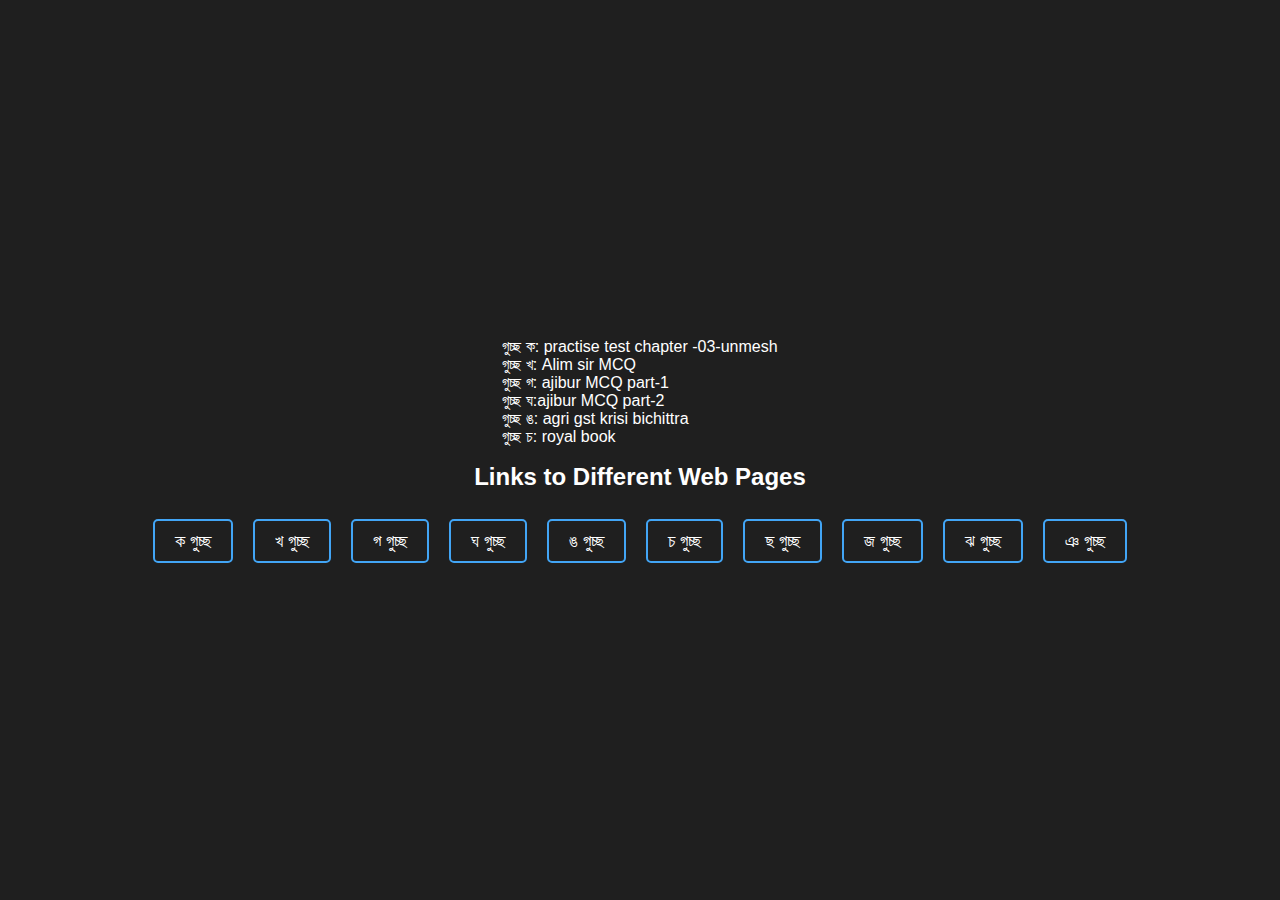
<file: index.html>
<!DOCTYPE html>
<html lang="en">
<head>
    <meta charset="UTF-8">
    <meta name="viewport" content="width=device-width, initial-scale=1.0">
    <title>Web Page Links</title>
    <style>
        body {
            background-color: #1f1f1f;
            color: #ffffff;
            font-family: Arial, sans-serif;
            margin: 0;
            padding: 0;
            display: flex;
            flex-direction: column;
            justify-content: center;
            align-items: center;
            height: 100vh;
        }

        h1 {
            text-align: center;
            font-size: 24px;
            margin-bottom: 30px;
        }

        ul {
            list-style-type: none;
            padding: 0;
            margin: 0;
            display: flex;
            flex-wrap: wrap;
            justify-content: center;
        }

        li {
            margin: 10px;
        }

        a {
            text-decoration: none;
            color: #ffffff;
            font-size: 18px;
            padding: 10px 20px;
            border: 2px solid #42a5f5;
            border-radius: 5px;
            transition: all 0.3s ease;
        }

        a:hover {
            background-color: #42a5f5;
            border-color: #ffffff;
        }

        @media screen and (max-width: 600px) {
            h1 {
                font-size: 20px;
                margin-bottom: 20px;
            }
            a {
                font-size: 16px;
                padding: 8px 16px;
            }
        }
    </style>
</head>
<body>
    <div id="text-content">
    <!-- Text from your document will be displayed here -->
    </div>


    
    <h1>Links to Different Web Pages</h1>
    <ul>
        <li><a href="room1/omr.html"> ক গুচ্ছ </a></li>
        <li><a href="room2/omr.html">খ গুচ্ছ</a></li>
        <li><a href="room3/omr.html">গ গুচ্ছ</a></li>
        <li><a href="room4/omr.html">ঘ গুচ্ছ</a></li>
        <li><a href="room5/omr.html">ঙ গুচ্ছ</a></li>
        <li><a href="room6/omr.html">চ গুচ্ছ</a></li>
        <li><a href="room7/omr.html">ছ গুচ্ছ</a></li>
        <li><a href="room8/omr.html">জ গুচ্ছ</a></li>
        <li><a href="room9/omr.html">ঝ গুচ্ছ</a></li>
        <li><a href="room10/omr.html">ঞ গুচ্ছ</a></li>
    </ul>


<script>
    // Fetch the text document
    fetch('aboutcontents.txt')
        .then(response => response.text())
        .then(text => {
            // Display the text content in the 'text-content' div
            document.getElementById('text-content').innerText = text;
        })
        .catch(error => console.error('Error fetching text:', error));
</script>
    
</body>

    
    
</html>
</file>
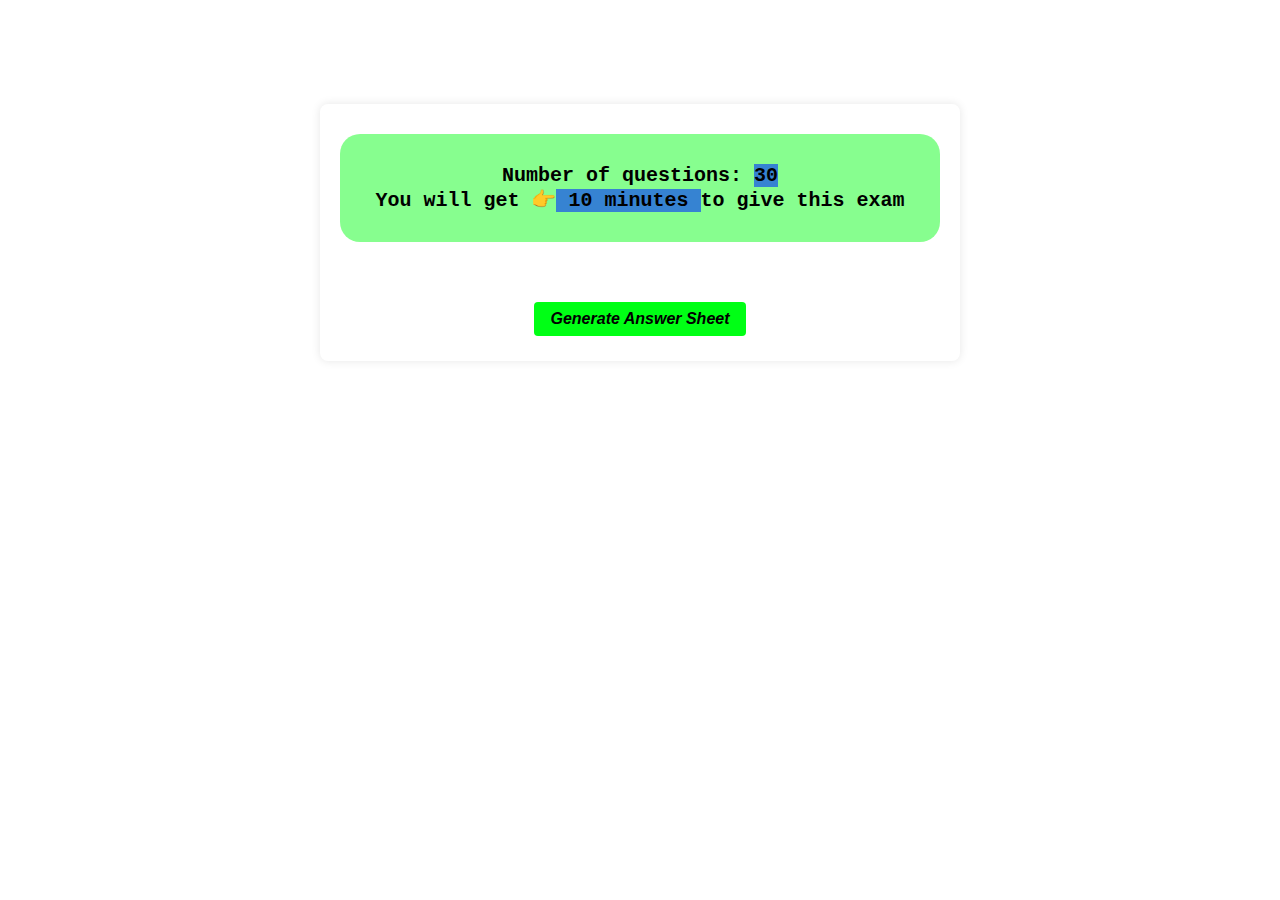
<file: room1/omr.html>
<!DOCTYPE html>
<html lang="en">
<head>
<meta charset="UTF-8">
<meta name="viewport" content="width=device-width, initial-scale=1.0">
<title>OMR Answer Sheet Generator</title>
<link rel="icon" href="ExamRoom.ico" type="image/x-icon">

<link rel="stylesheet" href="styles.css">
<script src="../answerSheet.js"></script>
</head>
<body>






    
    
    
    <div id="chatBubble" class="chat-bubble">
        💬 QN Papers
    </div>
    <div id="chatWindow" class="chat-window">
        <div class="chat-header">
            <span>Photos</span>
            <button id="closeChat">&times;</button>
        </div>
        <div class="image-container">
            <div class="image-item">
                <p>Photo 1 Description</p>
                <img src="1p.jpg" alt="Photo 1">
            </div>
            <div class="image-item">
                <p>Photo 2 Description</p>
                <img src="2p.jpg" alt="Photo 2">
            </div>
            <div class="image-item">
                <p>Photo 3 Description</p>
                <img src="3p.jpg" alt="Photo 3">
            </div>
            <div class="image-item">
                <p>Photo 4 Description</p>
                <img src="4p.jpg" alt="Photo 4">
            </div>
            <div class="image-item">
                <p>Photo 4 Description</p>
                <img src="5p.jpg" alt="Photo 4">
            </div>
            <div class="image-item">
                <p>Photo 4 Description</p>
                <img src="6p.jpg" alt="Photo 4">
            </div>
            <div class="image-item">
                <p>Photo 4 Description</p>
                <img src="7p.jpg" alt="Photo 4">
            </div>
            
        </div>
    </div>
    <div id="overlay" class="overlay"></div>
  
  






    




        
<div id="upload-container">
        <br><br><br>








    
<div class="container">
        <div id="noteIt"></div>
    <button onclick="generateAnswerSheet()" id="generatedText">Generate Answer Sheet</button>
    <div id="result" style="float: right; margin-right: 10px;"></div> <!-- Result will be displayed here -->
    <div id="answerSheet"></div>
    <div id="timer"></div>
    <button onclick="submitAnswers()" id="submittext">Submit Answers</button>
</div>
<div class="scroll-to-bottom"></div>
<script src="script.js"></script>

    <script>
        let uploaded = false;

        function previewImage(event) {
            var reader = new FileReader();
            reader.onload = function () {
                var output = document.getElementById('image-preview');
                output.innerHTML = '<img src="' + reader.result + '" alt="Uploaded Image">';
                uploaded = true;
            };
            reader.readAsDataURL(event.target.files[0]);
        }

        window.addEventListener('beforeunload', function (e) {
            if (uploaded) {
                e.preventDefault();
                e.returnValue = '';
            }
        });


        document.addEventListener('DOMContentLoaded', function() {
    const submitBtn = document.getElementById('submittext');

    submitBtn.addEventListener('click', function() {
        // Scroll to the bottom of the page
        window.scrollTo({
            top: document.body.scrollHeight,
            behavior: 'smooth'
        });
    });
});


        
    </script>

    
</body>
      </html>
</file>
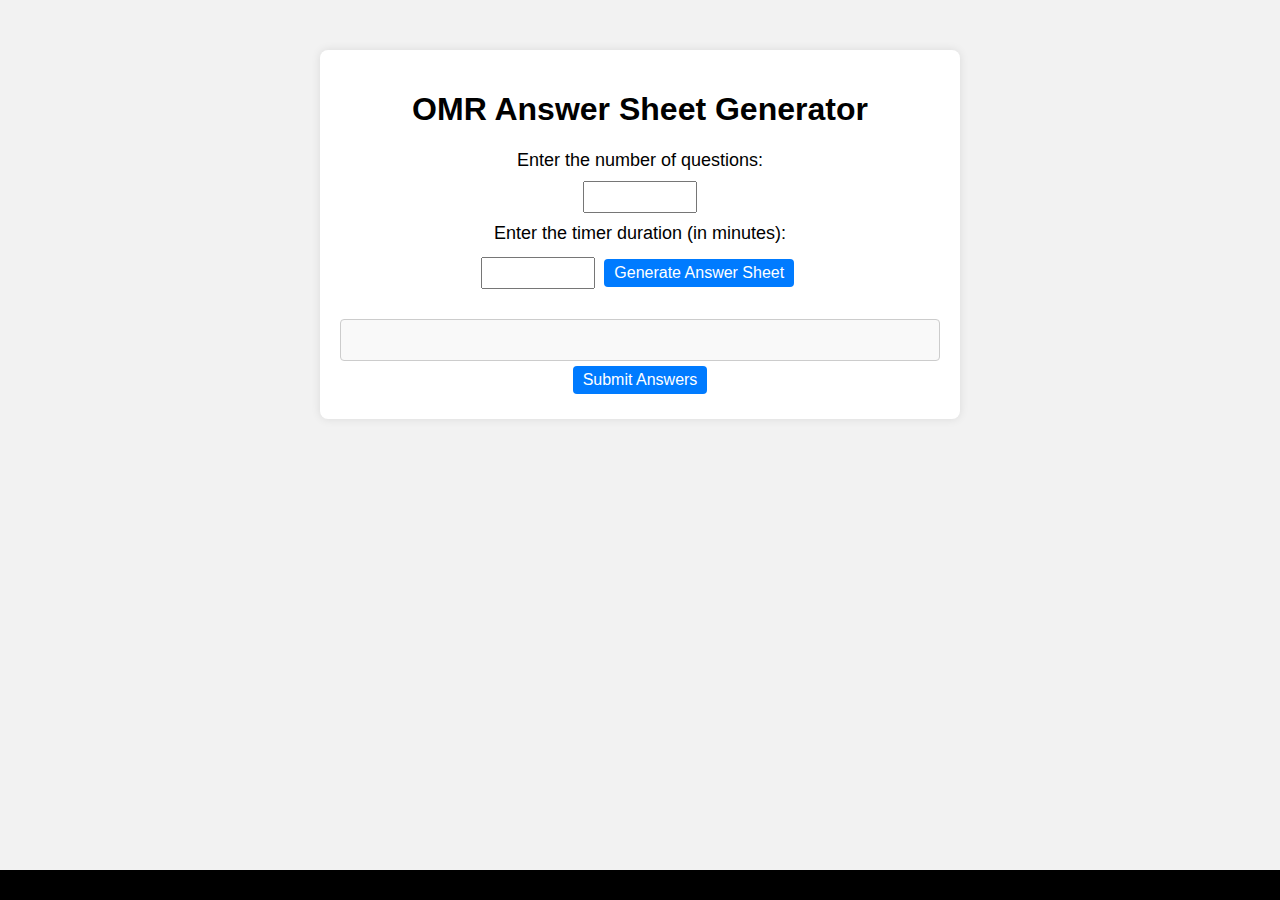
<file: room10/omr.html>
<!DOCTYPE html>
<html lang="en">
<head>
<meta charset="UTF-8">
<meta name="viewport" content="width=device-width, initial-scale=1.0">
<title>OMR Answer Sheet Generator</title>
<link rel="icon" href="ExamRoom.ico" type="image/x-icon">

<link rel="stylesheet" href="styles.css">
<script src="../answerSheet.js"></script>
</head>
<body>
<div class="container">
    <h1 id="headtext">OMR Answer Sheet Generator</h1>
    <label for="questionNumber" id="questionnumbertext">Enter the number of questions:</label>
    <input type="number" id="questionNumber" min="1" required>
    <label for="timerDuration" id="timetext">Enter the timer duration (in minutes):</label>
    <input type="number" id="timerDuration" min="1" required>
    <button onclick="generateAnswerSheet()" id="generatedText">Generate Answer Sheet</button>
    <div id="result" style="float: right; margin-right: 10px;"></div> <!-- Result will be displayed here -->
    <div id="answerSheet"></div>
    <div id="timer"></div>
    <button onclick="submitAnswers()" id="submittext">Submit Answers</button>
</div>

<script src="script.js"></script>
</body>
      </html>
</file>
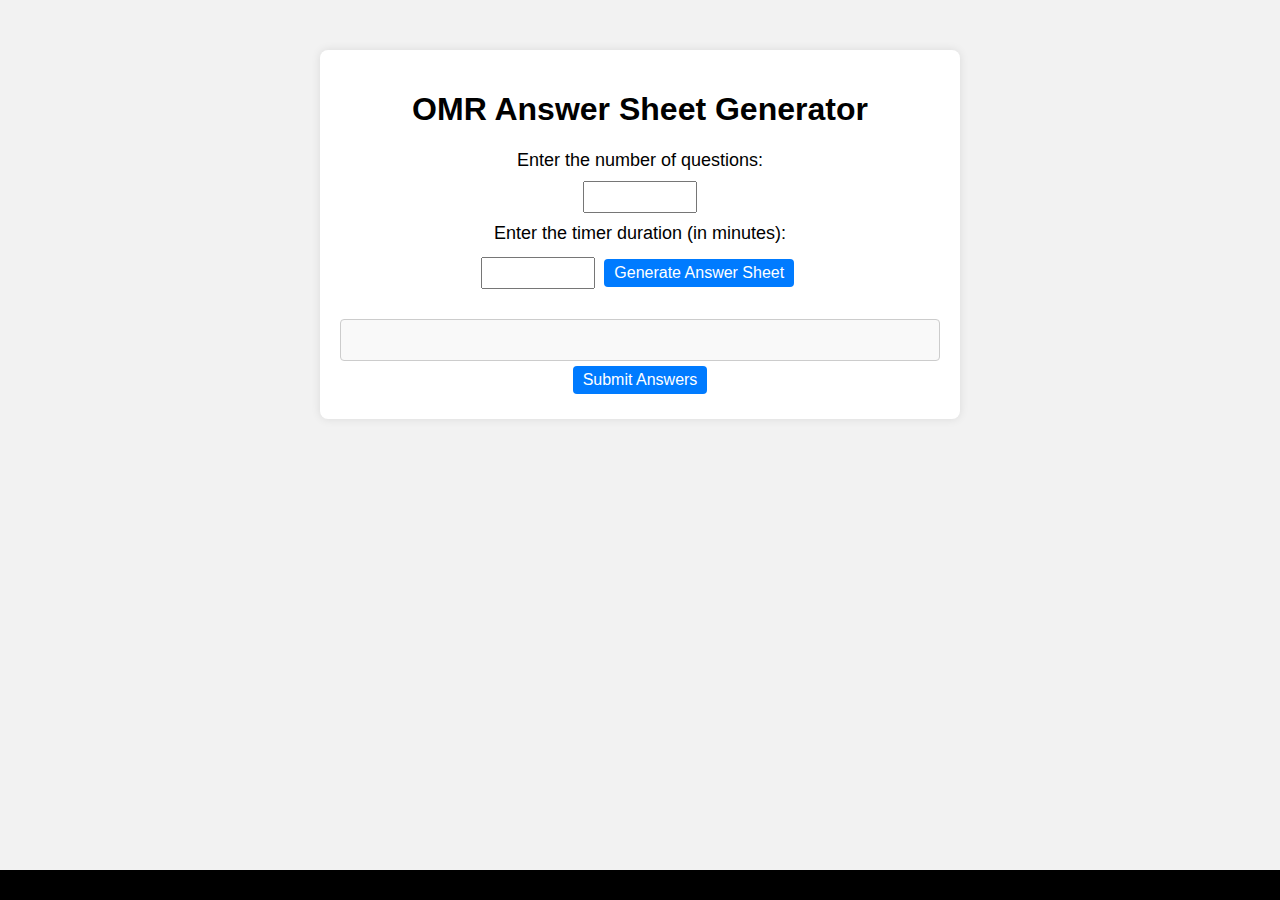
<file: room3/omr.html>
<!DOCTYPE html>
<html lang="en">
<head>
<meta charset="UTF-8">
<meta name="viewport" content="width=device-width, initial-scale=1.0">
<title>OMR Answer Sheet Generator</title>
<link rel="icon" href="ExamRoom.ico" type="image/x-icon">

<link rel="stylesheet" href="styles.css">
<script src="answerSheet.js"></script>
</head>
<body>
<div class="container">
    <h1 id="headtext">OMR Answer Sheet Generator</h1>
    <label for="questionNumber" id="questionnumbertext">Enter the number of questions:</label>
    <input type="number" id="questionNumber" min="1" required>
    <label for="timerDuration" id="timetext">Enter the timer duration (in minutes):</label>
    <input type="number" id="timerDuration" min="1" required>
    <button onclick="generateAnswerSheet()" id="generatedText">Generate Answer Sheet</button>
    <div id="result" style="float: right; margin-right: 10px;"></div> <!-- Result will be displayed here -->
    <div id="answerSheet"></div>
    <div id="timer"></div>
    <button onclick="submitAnswers()" id="submittext">Submit Answers</button>
</div>

<script src="script.js"></script>
</body>
      </html>
</file>
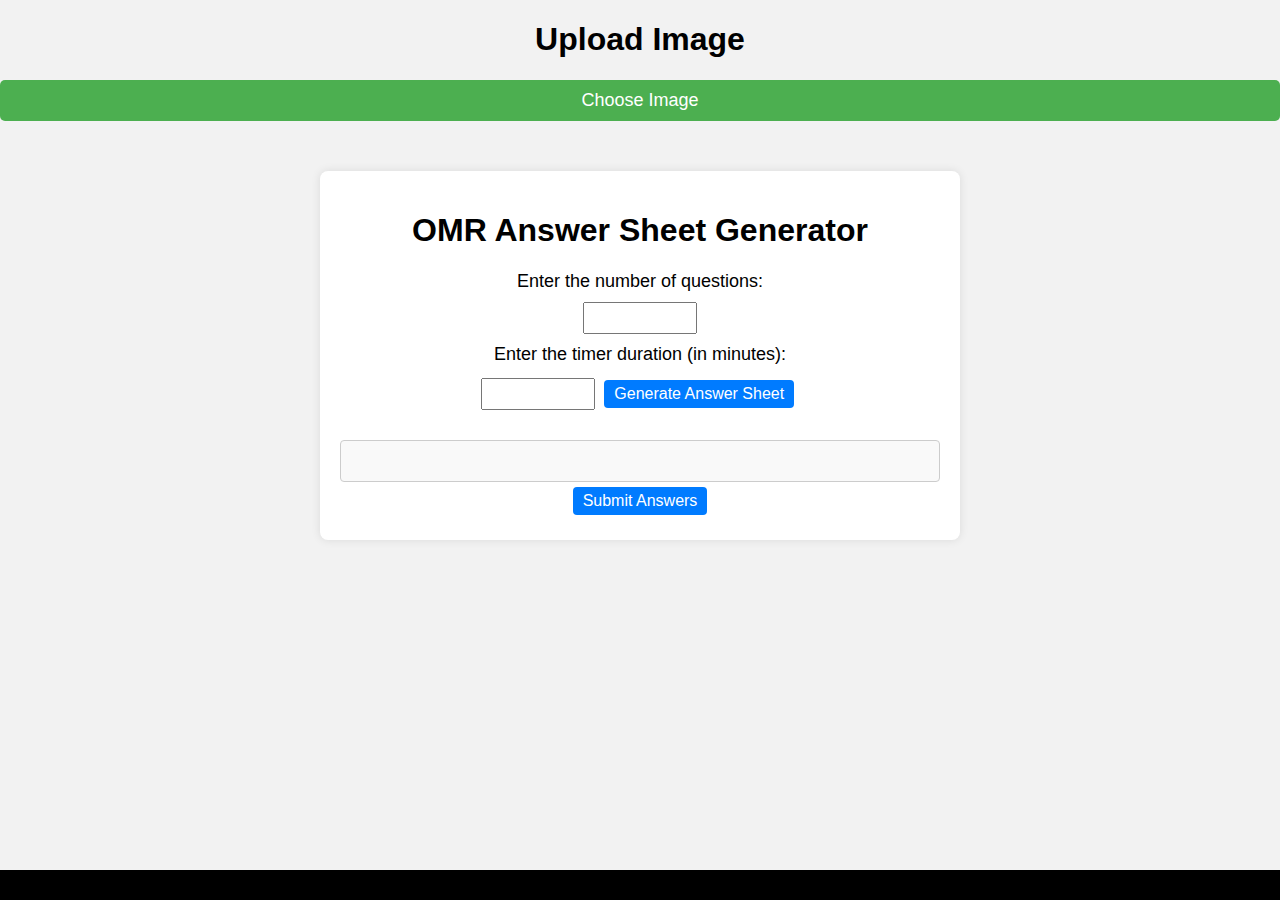
<file: room6/omr.html>
<!DOCTYPE html>
<html lang="en">
<head>
<meta charset="UTF-8">
<meta name="viewport" content="width=device-width, initial-scale=1.0">
<title>OMR Answer Sheet Generator</title>
<link rel="icon" href="ExamRoom.ico" type="image/x-icon">

<link rel="stylesheet" href="styles.css">
<script src="../answerSheet.js"></script>
</head>
<body>

<div id="upload-container">
        <h1>Upload Image</h1>
        <label for="image-upload" id="upload-button">Choose Image</label>
        <input type="file" accept="image/*" id="image-upload" onchange="previewImage(event)">
        <div id="image-preview"></div>
    </div>









    
<div class="container">
    <h1 id="headtext">OMR Answer Sheet Generator</h1>
    <label for="questionNumber" id="questionnumbertext">Enter the number of questions:</label>
    <input type="number" id="questionNumber" min="1" required>
    <label for="timerDuration" id="timetext">Enter the timer duration (in minutes):</label>
    <input type="number" id="timerDuration" min="1" required>
    <button onclick="generateAnswerSheet()" id="generatedText">Generate Answer Sheet</button>
    <div id="result" style="float: right; margin-right: 10px;"></div> <!-- Result will be displayed here -->
    <div id="answerSheet"></div>
    <div id="timer"></div>
    <button onclick="submitAnswers()" id="submittext">Submit Answers</button>
</div>

<script src="script.js"></script>

    <script>
        let uploaded = false;

        function previewImage(event) {
            var reader = new FileReader();
            reader.onload = function () {
                var output = document.getElementById('image-preview');
                output.innerHTML = '<img src="' + reader.result + '" alt="Uploaded Image">';
                uploaded = true;
            };
            reader.readAsDataURL(event.target.files[0]);
        }

        window.addEventListener('beforeunload', function (e) {
            if (uploaded) {
                e.preventDefault();
                e.returnValue = '';
            }
        });
    </script>
    
</body>
      </html>
</file>
<file: room1/styles.css>
body {
    font-family: Arial, sans-serif;
    
   
    margin: 0;
    padding: 0;
    height: 100vh;
    background: url('https://images.unsplash.com/photo-1457276587196-a9d53d84c58b?q=80&w=1470&auto=format&fit=crop&ixlib=rb-4.0.3&ixid=M3wxMjA3fDB8MHxwaG90by1wYWdlfHx8fGVufDB8fHx8fA%3D%3D') no-repeat center center fixed;
    background-size: cover;
}

.container {
    max-width: 600px;
    margin: 50px auto;
    padding: 20px;
    background-color: #fff;
    border-radius: 8px;
    box-shadow: 0 0 10px rgba(0, 0, 0, 0.1);
    text-align: center;
}

label {
    font-size: 18px;
    margin-bottom: 10px;
    display: block;
}

input[type="number"] {
    width: 100px;
    padding: 10px;
    font-size: 16px;
}

button {
    padding: 8px 16px;
    font-size: 16px;
    background-color: #00ff15;
    color: black;
    border: none;
    border-radius: 4px;
    margin: 5px;
    cursor: pointer;
    font-weight: bold;
    font-style: italic;
    margin-top: 30px;
}

button:hover {
    background-color:red;
    color: black;
}

#answerSheet {
    margin-top: 20px;
    padding: 20px;
    background-color: #f9f9f9;
    border: 1px solid #ccc;
    border-radius: 4px;
    text-align: left;
}


/* Same as before */

.option {
    display: inline-block;
    width: 20px;
    height: 20px;
    border: 1px solid #000;
    margin: 0 5px;
}

.option.selected {
    background-color: #007bff;
}
/* Add the following styles to your existing styles.css file */

.option {
    display: inline-block;
    width: 20px;
    height: 20px;
    border: 1px solid #000;
    border-radius: 50%; /* Makes the shape a circle */
    margin: 0 5px;
}

.option.selected {
    background-color: #007bff;
}

/* Updated styles to create bubble circles with letters centered inside */

.option {
    display: inline-flex;
    align-items: center;
    justify-content: center;
    width: 40px;
    height: 40px;
    border: 2px solid #000;
    border-radius: 50%; /* Makes the shape a circle */
    margin: 0 10px;
    font-size: 16px;
    cursor: pointer;
}

.option.selected {
    background-color: #007bff;
    color: #fff;
}
/* Updated styles to highlight correct and incorrect answers */

.correct {
    background-color: #7fff7f; /* Green */
}

.incorrect {
    background-color: #ff7f7f; /* Red */
}

/* Rest of the styles remain the same */


.option {
    display: inline-block;
    width: 20px;
    height: 20px;
    border: 1px solid #909497;
    border-radius: 50%;
    margin: 0 5px;
    text-align: center;
    line-height: 20px;
    cursor: pointer;
}

.option.selected {
    background-color: #007bff;
    color: #fff;
}

.correct {
    background-color: #7fff7f; /* Green */
}

.incorrect {
    background-color: #ff7f7f; /* Red */
}
.option {
    display: inline-block;
    width: 20px;
    height: 20px;
    border: 1px solid #909497;
    border-radius: 50%;
    margin: 0 5px;
    text-align: center;
    line-height: 20px;
    cursor: pointer;
    outline: none; /* Remove default focus outline */
}

.option.selected {
    background-color: #007bff;
    color: #fff;
}

.correct {
    background-color: #7fff7f; /* Green */
}

.incorrect {
    background-color: #ff7f7f; /* Red */
}
.option {
    display: inline-block;
    width: 30px;
    height: 30px;
    border: 1px solid #000;
    border-radius: 50%;
    margin: 0 5px;
    text-align: center;
    line-height: 20px;
    cursor: pointer;
    outline: none; /* Remove default focus outline */
}

.option.selected {
    background-color: #007bff;
    color: #fff;
}

.option.selected:focus {
    outline: none; /* Remove focus outline for selected options */
}

.correct {
    background-color: #7fff7f; /* Green */
}

.incorrect {
    background-color:#FF5733; /* Red */
}
.correct-answer {
    background-color: #7fff7f; /* Green */
    color: #fff;
}
/* Updated styles to differentiate correct answer */

.correct-answer {
    background-color: #f0f0f0; /* Light gray */
    color: #000; /* Black */
}
/* Updated styles to differentiate correct answer */

.correct-answer {
    margin-top: 5px;
    color: green; /* Green color for correct answer */
    font-weight: bold;
}
/* Updated styles to mark the correct answer circle green */
.correct-answer-circle {
    background-color: #7fff7f; /* Green */
    color: #fff; /* White */
}


/* Updated styles to mark the circle of the correct answer in green */

.correct-answer-circle {
    background-color: green;
    color: #fff;
}
/* Updated styles to color the full circle of the correct answer */

/* Updated styles to differentiate correct answer */

.correct-answer {
    margin-top: 5px;
    color: rgb(31, 226, 31); /* Green color for correct answer */
    font-weight: bold;
}

/* Updated styles to differentiate correct answer */

.correct-answer {
    margin-top: 5px;
    color: green; /* Green color for correct answer */
    font-weight: bold;
}

/* Updated styles to create bubble circles with letters centered inside */

.option {
    display: inline-flex;
    align-items: center;
    justify-content: center;
    width: 50px;
    height: 50px;
    border: 2px solid #0000009c;
    border-radius: 50%; /* Makes the shape a circle */
    margin: 0 8px;
    font-size: 30px;
    cursor: pointer;
  margin-top:5px;
  font-weight: lighter;
  margin-left:8px;
}

.last-element-display {
  
    position: absolute;
    top: 0;
    right: 0;
    padding: 10px;
    background-color: #f8f9fa;
    border: 1px solid #ced4da;
  font-size: 25px;
  color:darkred;
  font-weight: bold;
}





#timer{
 color:red;
  font-size: 25px;
  position:fixed;
  
  
  
    position: fixed;
    bottom: 0;
    left: 50%;
    transform: translateX(-50%);
    background-color:green;
    color:white;
    padding: 10px;
    text-align: center;
   
    font-weight: bold;
    
    

  
  
  
}
input[type="number"] {
    width: 100px;
    padding: 5px;
    margin-bottom: 10px;
    font-size: 16px;
}

.skip{
    background-color: #000;
    color: #ffffff;
    font-size: 12px;
    font-weight: bold;
}





.last-element-display {
    position: absolute;
    top: 0;
    /* right: 0; */
    padding: 10px;
    background-color: #f8f9fa;
    border: 1px solid #ced4da;
    font-size: 25px;
    color: red;
    font-weight: bold;
    text-align: center;
    align-content: center;
    margin-left: 30%;
    margin-right: 30%;
}







#upload-container {
            text-align: center;
        }

        #image-preview {
            max-width: 100%;
            max-height: 80vh;
            margin-top: 20px;
            border-radius: 10px;
            box-shadow: 0 0 10px rgba(0, 0, 0, 0.1);
        }

        #image-preview img {
            width: 100%;
            height: auto;
            display: block;
            border-radius: 10px;
        }

        #image-upload {
            display: none;
        }

#upload-button {
    width:40%;
            background-color: #4CAF50;
            color: white;
            padding: 10px 20px;
            border: none;
            border-radius: 5px;
            cursor: pointer;
            transition: background-color 0.3s;
        }

        #upload-button:hover {
            background-color: #45a049;
        }



#upload-button {
    display: inline-block; /* Ensures width is respected */
    width: 40%; /* Sets the width of the button */
    background-color: #4CAF50; /* Green background */
    color: white; /* White text */
    padding: 15px 30px; /* Increased padding for better appearance */
    border: none; /* Removes default border */
    border-radius: 8px; /* Rounds the corners */
    cursor: pointer; /* Changes cursor to pointer on hover */
    transition: background-color 0.3s, transform 0.2s; /* Smooth transition for background color and transform */
    box-shadow: 0 4px 6px rgba(0, 0, 0, 0.1); /* Adds a subtle shadow */
    font-size: 16px; /* Sets a larger font size */
    text-align: center; /* Centers the text */
}

/* Hover effect */
#upload-button:hover {
    background-color: #45a049; /* Slightly darker green on hover */
    transform: scale(1.05); /* Slightly enlarges the button */
}



.button-container {
    display: flex;
    justify-content: center;
    align-items: center;
    height: 100vh; /* Full height to center vertically, optional */
}

#upload-button {
    display: inline-block; /* Ensures width is respected */
    width: 40%; /* Sets the width of the button */
    background-color: #4CAF50; /* Green background */
    color: white; /* White text */
    padding: 15px 30px; /* Increased padding for better appearance */
    border: none; /* Removes default border */
    border-radius: 8px; /* Rounds the corners */
    cursor: pointer; /* Changes cursor to pointer on hover */
    transition: background-color 0.3s, transform 0.2s; /* Smooth transition for background color and transform */
    box-shadow: 0 4px 6px rgba(0, 0, 0, 0.1); /* Adds a subtle shadow */
    font-size: 16px; /* Sets a larger font size */
    text-align: center; /* Centers the text */
}

/* Hover effect */
#upload-button:hover {
    background-color: #45a049; /* Slightly darker green on hover */
    transform: scale(1.05); /* Slightly enlarges the button */
}





.chat-bubble {
    width: 67px;
    height: 67px;
    
    color:darkred;
    border-radius: 50%;
    display: flex;
    align-items: center;
    justify-content: center;
    position: fixed;
    bottom: 20px;
    right: 20px;
    cursor: pointer;
    z-index: 1000;
    user-select: none;
    transition: transform 0.3s;
    font-size:15px;
    font-weight: bold;
    border: 3px solid darkred;
background-image: url("pop_q_papers.jpg");
background-size:cover;
background-repeat: no-repeat;

}

.chat-window {
    width: 300px;
    height: 400px;
    background-color: white;
    border: 1px solid #ccc;
    box-shadow: 0 0 10px rgba(0, 0, 0, 0.1);
    position: fixed;
    bottom: 80px;
    right: 20px;
    display: none;
    flex-direction: column;
    z-index: 1001;
    opacity: 0;
    transform: scale(0.8);
    transition: opacity 0.3s, transform 0.3s;
    
}

.chat-window.open {
    display: flex;
    opacity: 1;
    transform: scale(1);
}

.chat-header {
    background-color: #007b;
    color: white;
    padding:5px;
    display: flex;
    justify-content: space-between;
    align-items: center;
}

 .chat-header button {
    background: none;
    
    color: white;
    
    
    margin: 0px;
} 

.image-container {
    flex: 1;
    padding: 10px;
    overflow-y: auto;
    padding-top: 0px;
}

.image-item {
    margin-bottom: 15px;
    text-align: center;
}

.image-item p {
    margin: 0 0 5px 0;
    font-size: 14px;
    color: #333;
}

.image-item img {
    width: 100%;
    height: auto;
    border: 1px solid #ccc;
    border-radius: 4px;
}

.overlay {
    position: fixed;
    top: 0;
    left: 0;
    width: 100%;
    height: 100%;
    background: transparent;
    display: none;
    z-index: 1000;
}






#noteIt {
    color: #000;
    font-size: 20px;
    background-color: rgb(0 253 17 / 47%);
    padding-top: 30px;
    padding-bottom: 30px;
    font-weight: bolder;
    border-radius: 20px;
    margin-bottom: 30px;
    margin-top: 10px;
    font-family: 'Courier New', Courier, monospace;
    padding-left: 15px;
    padding-right: 15px;
}

[id^="question"]{
    
    padding-top: 50px;
    padding-left: 30px;
    align-content: center;
}

.feedback-message {
    margin-top: 80px;
    margin-bottom: 80px;
    text-align: center;
    border-radius: 15px;
    padding-top: 20px;
    padding-bottom: 20px;
    padding-right: 10px;
    padding-left: 10px;
    font-size:larger;
    border: 2px solid green; 
    font-family: 'Segoe UI', Tahoma, Geneva, Verdana, sans-serif;
    font-weight: bolder;

    animation: float 5s infinite ease-in-out;
    
}
.highlight {
    font-weight: bold;
    background:rgba(0, 47, 255, 0.596);
    color: black;
}
@keyframes float {
    0% {
        transform: translateY(0);
    }
    50% {
        transform: translateY(-30px);
    }
    100% {
        transform: translateY(0);
    }
}
</file>
<file: room10/styles.css>
body {
    font-family: Arial, sans-serif;
    margin: 0;
    padding: 0;
    background-color: #f2f2f2;
}

.container {
    max-width: 600px;
    margin: 50px auto;
    padding: 20px;
    background-color: #fff;
    border-radius: 8px;
    box-shadow: 0 0 10px rgba(0, 0, 0, 0.1);
    text-align: center;
}

label {
    font-size: 18px;
    margin-bottom: 10px;
    display: block;
}

input[type="number"] {
    width: 100px;
    padding: 10px;
    font-size: 16px;
}

button {
    padding: 5px 10px;
    font-size: 16px;
    background-color: #007bff;
    color: #fff;
    border: none;
    border-radius: 4px;
    margin: 5px;
    cursor: pointer;
}

button:hover {
    background-color: #0056b3;
}

#answerSheet {
    margin-top: 20px;
    padding: 20px;
    background-color: #f9f9f9;
    border: 1px solid #ccc;
    border-radius: 4px;
    text-align: left;
}


/* Same as before */

.option {
    display: inline-block;
    width: 20px;
    height: 20px;
    border: 1px solid #000;
    margin: 0 5px;
}

.option.selected {
    background-color: #007bff;
}
/* Add the following styles to your existing styles.css file */

.option {
    display: inline-block;
    width: 20px;
    height: 20px;
    border: 1px solid #000;
    border-radius: 50%; /* Makes the shape a circle */
    margin: 0 5px;
}

.option.selected {
    background-color: #007bff;
}

/* Updated styles to create bubble circles with letters centered inside */

.option {
    display: inline-flex;
    align-items: center;
    justify-content: center;
    width: 40px;
    height: 40px;
    border: 2px solid #000;
    border-radius: 50%; /* Makes the shape a circle */
    margin: 0 10px;
    font-size: 16px;
    cursor: pointer;
}

.option.selected {
    background-color: #007bff;
    color: #fff;
}
/* Updated styles to highlight correct and incorrect answers */

.correct {
    background-color: #7fff7f; /* Green */
}

.incorrect {
    background-color: #ff7f7f; /* Red */
}

/* Rest of the styles remain the same */


.option {
    display: inline-block;
    width: 20px;
    height: 20px;
    border: 1px solid #909497;
    border-radius: 50%;
    margin: 0 5px;
    text-align: center;
    line-height: 20px;
    cursor: pointer;
}

.option.selected {
    background-color: #007bff;
    color: #fff;
}

.correct {
    background-color: #7fff7f; /* Green */
}

.incorrect {
    background-color: #ff7f7f; /* Red */
}
.option {
    display: inline-block;
    width: 20px;
    height: 20px;
    border: 1px solid #909497;
    border-radius: 50%;
    margin: 0 5px;
    text-align: center;
    line-height: 20px;
    cursor: pointer;
    outline: none; /* Remove default focus outline */
}

.option.selected {
    background-color: #007bff;
    color: #fff;
}

.correct {
    background-color: #7fff7f; /* Green */
}

.incorrect {
    background-color: #ff7f7f; /* Red */
}
.option {
    display: inline-block;
    width: 30px;
    height: 30px;
    border: 1px solid #000;
    border-radius: 50%;
    margin: 0 5px;
    text-align: center;
    line-height: 20px;
    cursor: pointer;
    outline: none; /* Remove default focus outline */
}

.option.selected {
    background-color: #007bff;
    color: #fff;
}

.option.selected:focus {
    outline: none; /* Remove focus outline for selected options */
}

.correct {
    background-color: #7fff7f; /* Green */
}

.incorrect {
    background-color:#FF5733; /* Red */
}
.correct-answer {
    background-color: #7fff7f; /* Green */
    color: #fff;
}
/* Updated styles to differentiate correct answer */

.correct-answer {
    background-color: #f0f0f0; /* Light gray */
    color: #000; /* Black */
}
/* Updated styles to differentiate correct answer */

.correct-answer {
    margin-top: 5px;
    color: green; /* Green color for correct answer */
    font-weight: bold;
}
/* Updated styles to mark the correct answer circle green */
.correct-answer-circle {
    background-color: #7fff7f; /* Green */
    color: #fff; /* White */
}


/* Updated styles to mark the circle of the correct answer in green */

.correct-answer-circle {
    background-color: green;
    color: #fff;
}
/* Updated styles to color the full circle of the correct answer */

/* Updated styles to differentiate correct answer */

.correct-answer {
    margin-top: 5px;
    color: rgb(31, 226, 31); /* Green color for correct answer */
    font-weight: bold;
}

/* Updated styles to differentiate correct answer */

.correct-answer {
    margin-top: 5px;
    color: green; /* Green color for correct answer */
    font-weight: bold;
}

/* Updated styles to create bubble circles with letters centered inside */

.option {
    display: inline-flex;
    align-items: center;
    justify-content: center;
    width: 40px;
    height: 40px;
    border: 2px solid #0000009c;
    border-radius: 50%; /* Makes the shape a circle */
    margin: 0 8px;
    font-size: 20px;
    cursor: pointer;
  margin-top:5px;
}

.last-element-display {
  
    position: absolute;
    top: 0;
    right: 0;
    padding: 10px;
    background-color: #f8f9fa;
    border: 1px solid #ced4da;
  font-size: 25px;
  color:darkred;
  font-weight: bold;
}





#timer{
 color:red;
  font-size: 20px;
  position:fixed;
  
  
  
    position: fixed;
    bottom: 0;
    left: 50%;
    transform: translateX(-50%);
    background-color: rgb(0, 0, 0);
    color: white;
    padding: 15px;
    text-align: center;
    width: 100%;

  
  
  
}
input[type="number"] {
    width: 100px;
    padding: 5px;
    margin-bottom: 10px;
    font-size: 16px;
}

.skip{
    background-color: #000;
    color: #ffffff;
    font-size: 12px;
    font-weight: bold;
}





.last-element-display {
    position: absolute;
    top: 0;
    /* right: 0; */
    padding: 10px;
    background-color: #f8f9fa;
    border: 1px solid #ced4da;
    font-size: 25px;
    color: red;
    font-weight: bold;
    text-align: center;
    align-content: center;
    margin-left: 30%;
    margin-right: 30%;
}
</file>
<file: room3/styles.css>
body {
    font-family: Arial, sans-serif;
    margin: 0;
    padding: 0;
    background-color: #f2f2f2;
}

.container {
    max-width: 600px;
    margin: 50px auto;
    padding: 20px;
    background-color: #fff;
    border-radius: 8px;
    box-shadow: 0 0 10px rgba(0, 0, 0, 0.1);
    text-align: center;
}

label {
    font-size: 18px;
    margin-bottom: 10px;
    display: block;
}

input[type="number"] {
    width: 100px;
    padding: 10px;
    font-size: 16px;
}

button {
    padding: 5px 10px;
    font-size: 16px;
    background-color: #007bff;
    color: #fff;
    border: none;
    border-radius: 4px;
    margin: 5px;
    cursor: pointer;
}

button:hover {
    background-color: #0056b3;
}

#answerSheet {
    margin-top: 20px;
    padding: 20px;
    background-color: #f9f9f9;
    border: 1px solid #ccc;
    border-radius: 4px;
    text-align: left;
}


/* Same as before */

.option {
    display: inline-block;
    width: 20px;
    height: 20px;
    border: 1px solid #000;
    margin: 0 5px;
}

.option.selected {
    background-color: #007bff;
}
/* Add the following styles to your existing styles.css file */

.option {
    display: inline-block;
    width: 20px;
    height: 20px;
    border: 1px solid #000;
    border-radius: 50%; /* Makes the shape a circle */
    margin: 0 5px;
}

.option.selected {
    background-color: #007bff;
}

/* Updated styles to create bubble circles with letters centered inside */

.option {
    display: inline-flex;
    align-items: center;
    justify-content: center;
    width: 40px;
    height: 40px;
    border: 2px solid #000;
    border-radius: 50%; /* Makes the shape a circle */
    margin: 0 10px;
    font-size: 16px;
    cursor: pointer;
}

.option.selected {
    background-color: #007bff;
    color: #fff;
}
/* Updated styles to highlight correct and incorrect answers */

.correct {
    background-color: #7fff7f; /* Green */
}

.incorrect {
    background-color: #ff7f7f; /* Red */
}

/* Rest of the styles remain the same */


.option {
    display: inline-block;
    width: 20px;
    height: 20px;
    border: 1px solid #909497;
    border-radius: 50%;
    margin: 0 5px;
    text-align: center;
    line-height: 20px;
    cursor: pointer;
}

.option.selected {
    background-color: #007bff;
    color: #fff;
}

.correct {
    background-color: #7fff7f; /* Green */
}

.incorrect {
    background-color: #ff7f7f; /* Red */
}
.option {
    display: inline-block;
    width: 20px;
    height: 20px;
    border: 1px solid #909497;
    border-radius: 50%;
    margin: 0 5px;
    text-align: center;
    line-height: 20px;
    cursor: pointer;
    outline: none; /* Remove default focus outline */
}

.option.selected {
    background-color: #007bff;
    color: #fff;
}

.correct {
    background-color: #7fff7f; /* Green */
}

.incorrect {
    background-color: #ff7f7f; /* Red */
}
.option {
    display: inline-block;
    width: 30px;
    height: 30px;
    border: 1px solid #000;
    border-radius: 50%;
    margin: 0 5px;
    text-align: center;
    line-height: 20px;
    cursor: pointer;
    outline: none; /* Remove default focus outline */
}

.option.selected {
    background-color: #007bff;
    color: #fff;
}

.option.selected:focus {
    outline: none; /* Remove focus outline for selected options */
}

.correct {
    background-color: #7fff7f; /* Green */
}

.incorrect {
    background-color:#FF5733; /* Red */
}
.correct-answer {
    background-color: #7fff7f; /* Green */
    color: #fff;
}
/* Updated styles to differentiate correct answer */

.correct-answer {
    background-color: #f0f0f0; /* Light gray */
    color: #000; /* Black */
}
/* Updated styles to differentiate correct answer */

.correct-answer {
    margin-top: 5px;
    color: green; /* Green color for correct answer */
    font-weight: bold;
}
/* Updated styles to mark the correct answer circle green */
.correct-answer-circle {
    background-color: #7fff7f; /* Green */
    color: #fff; /* White */
}


/* Updated styles to mark the circle of the correct answer in green */

.correct-answer-circle {
    background-color: green;
    color: #fff;
}
/* Updated styles to color the full circle of the correct answer */

/* Updated styles to differentiate correct answer */

.correct-answer {
    margin-top: 5px;
    color: rgb(31, 226, 31); /* Green color for correct answer */
    font-weight: bold;
}

/* Updated styles to differentiate correct answer */

.correct-answer {
    margin-top: 5px;
    color: green; /* Green color for correct answer */
    font-weight: bold;
}

/* Updated styles to create bubble circles with letters centered inside */

.option {
    display: inline-flex;
    align-items: center;
    justify-content: center;
    width: 40px;
    height: 40px;
    border: 2px solid #0000009c;
    border-radius: 50%; /* Makes the shape a circle */
    margin: 0 8px;
    font-size: 20px;
    cursor: pointer;
  margin-top:5px;
}

.last-element-display {
  
    position: absolute;
    top: 0;
    right: 0;
    padding: 10px;
    background-color: #f8f9fa;
    border: 1px solid #ced4da;
  font-size: 25px;
  color:darkred;
  font-weight: bold;
}





#timer{
 color:red;
  font-size: 20px;
  position:fixed;
  
  
  
    position: fixed;
    bottom: 0;
    left: 50%;
    transform: translateX(-50%);
    background-color: rgb(0, 0, 0);
    color: white;
    padding: 15px;
    text-align: center;
    width: 100%;

  
  
  
}
input[type="number"] {
    width: 100px;
    padding: 5px;
    margin-bottom: 10px;
    font-size: 16px;
}

.skip{
    background-color: #000;
    color: #ffffff;
    font-size: 12px;
    font-weight: bold;
}





.last-element-display {
    position: absolute;
    top: 0;
    /* right: 0; */
    padding: 10px;
    background-color: #f8f9fa;
    border: 1px solid #ced4da;
    font-size: 25px;
    color: red;
    font-weight: bold;
    text-align: center;
    align-content: center;
    margin-left: 30%;
    margin-right: 30%;
}







#upload-container {
            text-align: center;
        }

        #image-preview {
            max-width: 100%;
            max-height: 80vh;
            margin-top: 20px;
            border-radius: 10px;
            box-shadow: 0 0 10px rgba(0, 0, 0, 0.1);
        }

        #image-preview img {
            width: 100%;
            height: auto;
            display: block;
            border-radius: 10px;
        }

        #image-upload {
            display: none;
        }

#upload-button {
            background-color: #4CAF50;
            color: white;
            padding: 10px 20px;
            border: none;
            border-radius: 5px;
            cursor: pointer;
            transition: background-color 0.3s;
        }

        #upload-button:hover {
            background-color: #45a049;
        }
</file>
<file: room6/styles.css>
body {
    font-family: Arial, sans-serif;
    margin: 0;
    padding: 0;
    background-color: #f2f2f2;
}

.container {
    max-width: 600px;
    margin: 50px auto;
    padding: 20px;
    background-color: #fff;
    border-radius: 8px;
    box-shadow: 0 0 10px rgba(0, 0, 0, 0.1);
    text-align: center;
}

label {
    font-size: 18px;
    margin-bottom: 10px;
    display: block;
}

input[type="number"] {
    width: 100px;
    padding: 10px;
    font-size: 16px;
}

button {
    padding: 5px 10px;
    font-size: 16px;
    background-color: #007bff;
    color: #fff;
    border: none;
    border-radius: 4px;
    margin: 5px;
    cursor: pointer;
}

button:hover {
    background-color: #0056b3;
}

#answerSheet {
    margin-top: 20px;
    padding: 20px;
    background-color: #f9f9f9;
    border: 1px solid #ccc;
    border-radius: 4px;
    text-align: left;
}


/* Same as before */

.option {
    display: inline-block;
    width: 20px;
    height: 20px;
    border: 1px solid #000;
    margin: 0 5px;
}

.option.selected {
    background-color: #007bff;
}
/* Add the following styles to your existing styles.css file */

.option {
    display: inline-block;
    width: 20px;
    height: 20px;
    border: 1px solid #000;
    border-radius: 50%; /* Makes the shape a circle */
    margin: 0 5px;
}

.option.selected {
    background-color: #007bff;
}

/* Updated styles to create bubble circles with letters centered inside */

.option {
    display: inline-flex;
    align-items: center;
    justify-content: center;
    width: 40px;
    height: 40px;
    border: 2px solid #000;
    border-radius: 50%; /* Makes the shape a circle */
    margin: 0 10px;
    font-size: 16px;
    cursor: pointer;
}

.option.selected {
    background-color: #007bff;
    color: #fff;
}
/* Updated styles to highlight correct and incorrect answers */

.correct {
    background-color: #7fff7f; /* Green */
}

.incorrect {
    background-color: #ff7f7f; /* Red */
}

/* Rest of the styles remain the same */


.option {
    display: inline-block;
    width: 20px;
    height: 20px;
    border: 1px solid #909497;
    border-radius: 50%;
    margin: 0 5px;
    text-align: center;
    line-height: 20px;
    cursor: pointer;
}

.option.selected {
    background-color: #007bff;
    color: #fff;
}

.correct {
    background-color: #7fff7f; /* Green */
}

.incorrect {
    background-color: #ff7f7f; /* Red */
}
.option {
    display: inline-block;
    width: 20px;
    height: 20px;
    border: 1px solid #909497;
    border-radius: 50%;
    margin: 0 5px;
    text-align: center;
    line-height: 20px;
    cursor: pointer;
    outline: none; /* Remove default focus outline */
}

.option.selected {
    background-color: #007bff;
    color: #fff;
}

.correct {
    background-color: #7fff7f; /* Green */
}

.incorrect {
    background-color: #ff7f7f; /* Red */
}
.option {
    display: inline-block;
    width: 30px;
    height: 30px;
    border: 1px solid #000;
    border-radius: 50%;
    margin: 0 5px;
    text-align: center;
    line-height: 20px;
    cursor: pointer;
    outline: none; /* Remove default focus outline */
}

.option.selected {
    background-color: #007bff;
    color: #fff;
}

.option.selected:focus {
    outline: none; /* Remove focus outline for selected options */
}

.correct {
    background-color: #7fff7f; /* Green */
}

.incorrect {
    background-color:#FF5733; /* Red */
}
.correct-answer {
    background-color: #7fff7f; /* Green */
    color: #fff;
}
/* Updated styles to differentiate correct answer */

.correct-answer {
    background-color: #f0f0f0; /* Light gray */
    color: #000; /* Black */
}
/* Updated styles to differentiate correct answer */

.correct-answer {
    margin-top: 5px;
    color: green; /* Green color for correct answer */
    font-weight: bold;
}
/* Updated styles to mark the correct answer circle green */
.correct-answer-circle {
    background-color: #7fff7f; /* Green */
    color: #fff; /* White */
}


/* Updated styles to mark the circle of the correct answer in green */

.correct-answer-circle {
    background-color: green;
    color: #fff;
}
/* Updated styles to color the full circle of the correct answer */

/* Updated styles to differentiate correct answer */

.correct-answer {
    margin-top: 5px;
    color: rgb(31, 226, 31); /* Green color for correct answer */
    font-weight: bold;
}

/* Updated styles to differentiate correct answer */

.correct-answer {
    margin-top: 5px;
    color: green; /* Green color for correct answer */
    font-weight: bold;
}

/* Updated styles to create bubble circles with letters centered inside */

.option {
    display: inline-flex;
    align-items: center;
    justify-content: center;
    width: 40px;
    height: 40px;
    border: 2px solid #0000009c;
    border-radius: 50%; /* Makes the shape a circle */
    margin: 0 8px;
    font-size: 20px;
    cursor: pointer;
  margin-top:5px;
}

.last-element-display {
  
    position: absolute;
    top: 0;
    right: 0;
    padding: 10px;
    background-color: #f8f9fa;
    border: 1px solid #ced4da;
  font-size: 25px;
  color:darkred;
  font-weight: bold;
}





#timer{
 color:red;
  font-size: 20px;
  position:fixed;
  
  
  
    position: fixed;
    bottom: 0;
    left: 50%;
    transform: translateX(-50%);
    background-color: rgb(0, 0, 0);
    color: white;
    padding: 15px;
    text-align: center;
    width: 100%;

  
  
  
}
input[type="number"] {
    width: 100px;
    padding: 5px;
    margin-bottom: 10px;
    font-size: 16px;
}

.skip{
    background-color: #000;
    color: #ffffff;
    font-size: 12px;
    font-weight: bold;
}





.last-element-display {
    position: absolute;
    top: 0;
    /* right: 0; */
    padding: 10px;
    background-color: #f8f9fa;
    border: 1px solid #ced4da;
    font-size: 25px;
    color: red;
    font-weight: bold;
    text-align: center;
    align-content: center;
    margin-left: 30%;
    margin-right: 30%;
}







#upload-container {
            text-align: center;
        }

        #image-preview {
            max-width: 100%;
            max-height: 80vh;
            margin-top: 20px;
            border-radius: 10px;
            box-shadow: 0 0 10px rgba(0, 0, 0, 0.1);
        }

        #image-preview img {
            width: 100%;
            height: auto;
            display: block;
            border-radius: 10px;
        }

        #image-upload {
            display: none;
        }

#upload-button {
            background-color: #4CAF50;
            color: white;
            padding: 10px 20px;
            border: none;
            border-radius: 5px;
            cursor: pointer;
            transition: background-color 0.3s;
        }

        #upload-button:hover {
            background-color: #45a049;
        }
</file>
